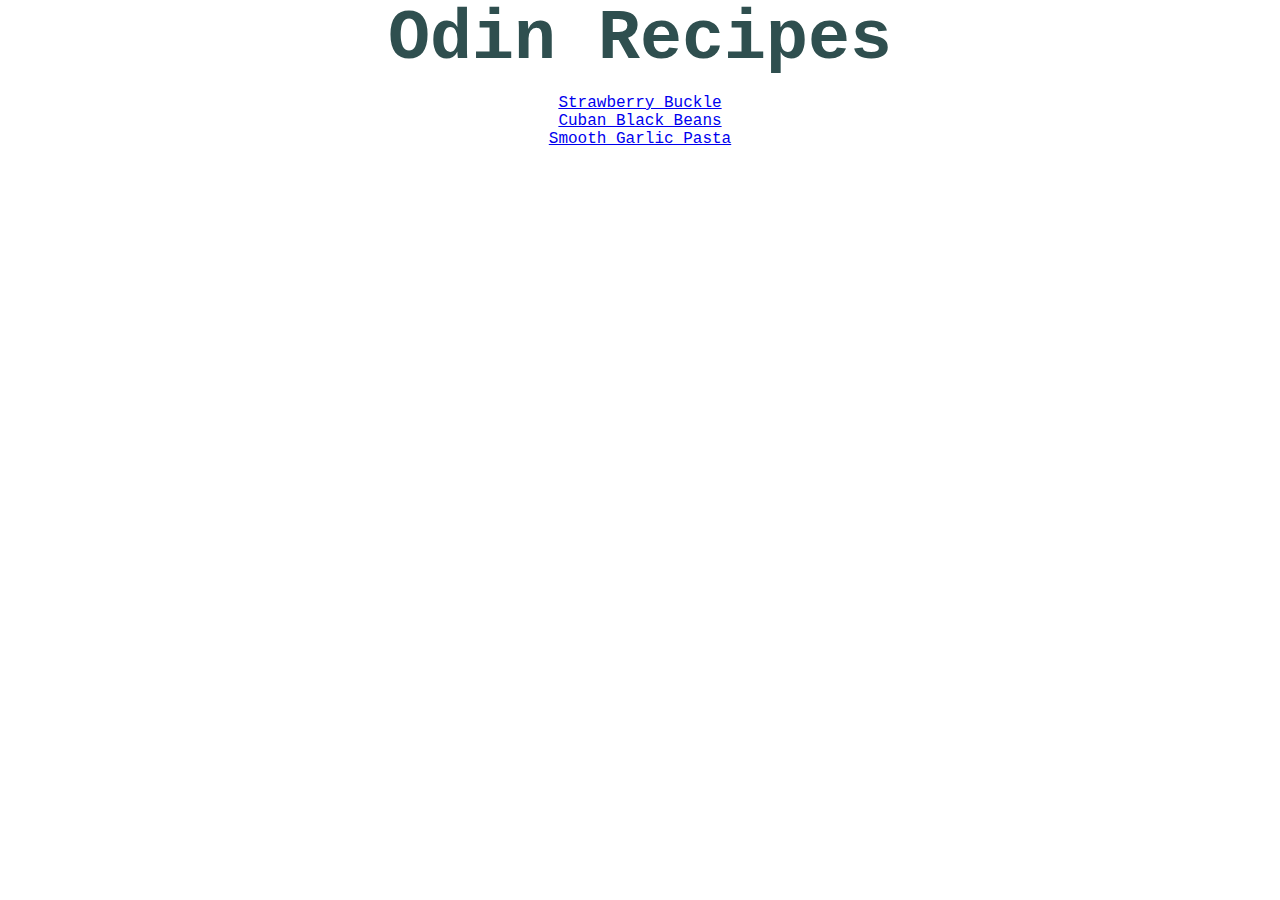
<file: index.html>
<!DOCTYPE html>
<html lang="en">
<head>
    <meta charset="UTF-8">
    <meta name="viewport" content="width=device-width, initial-scale=1.0">
    <title>Document</title>
    <link rel="stylesheet"  href="CSS/syle.css">
</head>
<body>
    <h1 class="title">Odin Recipes</h1>

    <ul>
        <li><a href="recipes/strawberrycrumble.html">Strawberry Buckle</a></li>
        <li><a href="recipes/cubanblackbeans.html">Cuban Black Beans</a></li>
        <li><a href="recipes/smoothgarlicpasta.html">Smooth Garlic Pasta</a></li>
    </ul>
    
</body>
</html>
</file>
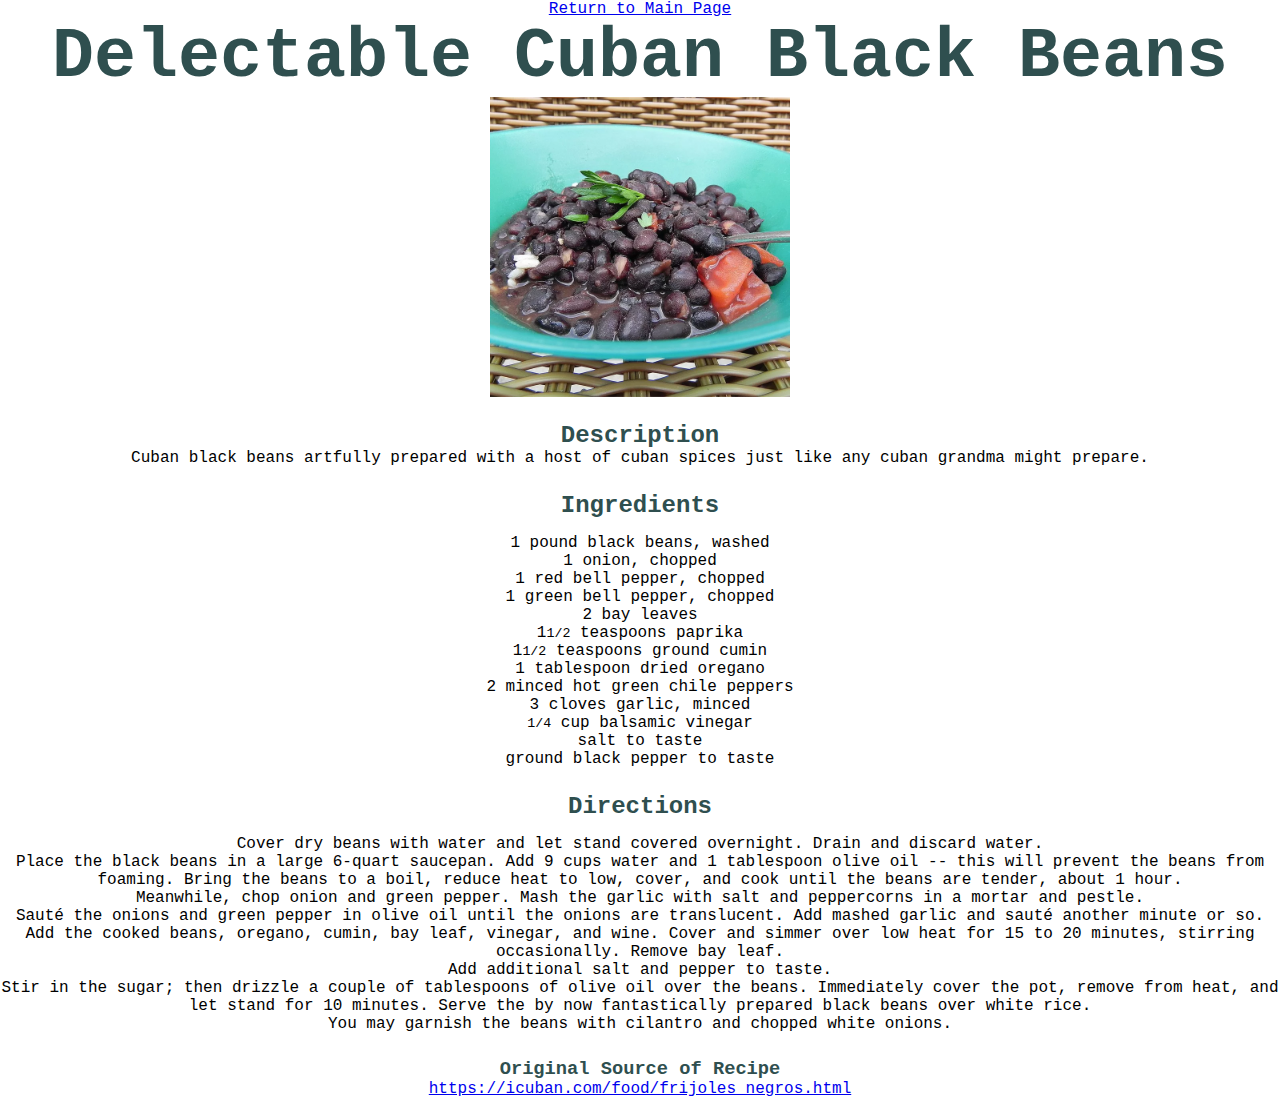
<file: recipes/cubanblackbeans.html>
<!DOCTYPE html>
<html lang="en">
<head>
    <meta charset="UTF-8">
    <meta name="viewport" content="width=device-width, initial-scale=1.0">
    <title>Cuban Black Beans</title>
    <meta name="Description" content="Delicious cuban black beans recipe.">
    <link rel="stylesheet"  href="../CSS/syle.css">
</head>
<body>
    <header>
        <a href="../index.html">Return to Main Page</a> 
    </header>
    <main>
    
    <section>    
    <h1 class="title">Delectable Cuban Black Beans</h1>
    <img class="mainImage" src="../images/cubanblackbeans.png" alt="Bowl of cuban black beans">
    </section>
    
    <section>
    <h2><b>Description</b></h2>
    <p>Cuban black beans artfully prepared with a host of cuban spices just like any cuban grandma might prepare.</p>
    </section>

    <section>
    <h2><b>Ingredients</b></h2>
        <ul>
            <li>1 pound black beans, washed</li>
            <li>1 onion, chopped</li>
            <li>1 red bell pepper, chopped</li>
            <li>1 green bell pepper, chopped</li>
            <li>2 bay leaves</li>
            <li>1<small>1/2</small> teaspoons paprika</li>
            <li>1<small>1/2</small> teaspoons ground cumin</li>
            <li>1 tablespoon dried oregano</li>
            <li>2 minced hot green chile peppers</li>
            <li>3 cloves garlic, minced</li>
            <li><small>1/4</small> cup balsamic vinegar</li>
            <li>salt to taste</li>
            <li>ground black pepper to taste</li>
        </ul>
    </section>

    <section>
        <h2><b>Directions</b></h2>
        <ol>
            <li>Cover dry beans with water and let stand covered overnight. Drain and discard water.</li>
            <li>Place the black beans in a large 6-quart saucepan. Add 9 cups water and 1 tablespoon olive oil -- this will prevent the beans from foaming. Bring the beans to a boil, reduce heat to low, cover, and cook until the beans are tender, about 1 hour. </li>
            <li>Meanwhile, chop onion and green pepper. Mash the garlic with salt and peppercorns in a mortar and pestle. </li>
            <li>Sauté the onions and green pepper in olive oil until the onions are translucent. Add mashed garlic and sauté another minute or so. </li>
            <li>Add the cooked beans, oregano, cumin, bay leaf, vinegar, and wine. Cover and simmer over low heat for 15 to 20 minutes, stirring occasionally. Remove bay leaf. </li>
            <li>Add additional salt and pepper to taste. </li>
            <li>Stir in the sugar; then drizzle a couple of tablespoons of olive oil over the beans. Immediately cover the pot, remove from heat, and let stand for 10 minutes. Serve the by now fantastically prepared black beans over white rice. </li>
            <li>You may garnish the beans with cilantro and chopped white onions.</li>
        </ol>
    </section>

    <footer>
        <h3>Original Source of Recipe</h3>
        <a href="https://icuban.com/food/frijoles_negros.html" rel="noopener noreferrer">https://icuban.com/food/frijoles_negros.html</a>
    </footer>
    
    </main>
        
</body>
</html>
</file>
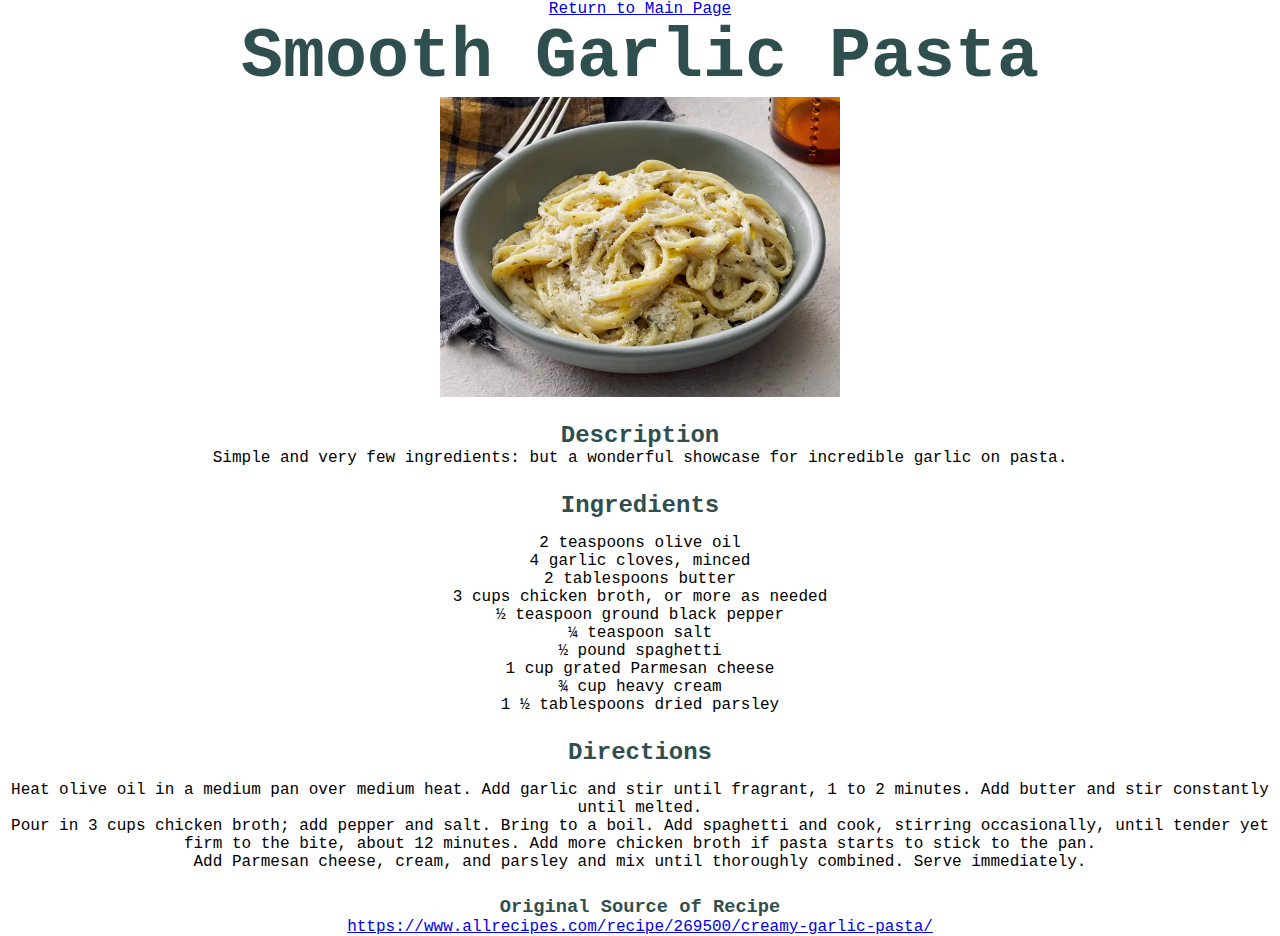
<file: recipes/smoothgarlicpasta.html>
<!DOCTYPE html>
<html lang="en">
<head>
    <meta charset="UTF-8">
    <meta name="viewport" content="width=device-width, initial-scale=1.0">
    <title>Smooth Garlic Pasta</title>
    <meta name="Description" content="Fast and easy garlicky pasta.">
    <link rel="stylesheet"  href="../CSS/syle.css">
</head>
<body>
    <header>
        <a href="../index.html">Return to Main Page</a> 
    </header>
    <main>
    
    <section>    
    <h1 class="title">Smooth Garlic Pasta</h1>
    <img class="mainImage" src="../images/garlicpasta.png" alt="Bowl of cheesy garlic pasta.">
    </section>
    
    <section>
    <h2><b>Description</b></h2>
    <p>Simple and very few ingredients: but a wonderful showcase for incredible garlic on pasta.</p>
    </section>

    <section>
    <h2><b>Ingredients</b></h2>
        <ul>
            <li>2 teaspoons olive oil</li>
            <li>4 garlic cloves, minced</li>
            <li>2 tablespoons butter</li>   
            <li>3 cups chicken broth, or more as needed</li>
            <li>½ teaspoon ground black pepper</li>
            <li>¼ teaspoon salt</li>
            <li>½ pound spaghetti</li>
            <li>1 cup grated Parmesan cheese</li>
            <li>¾ cup heavy cream</li>
            <li>1 ½ tablespoons dried parsley</li>
        </ul>
    </section>

    <section>
        <h2><b>Directions</b></h2>
        <ol>
            <li>Heat olive oil in a medium pan over medium heat. Add garlic and stir until fragrant, 1 to 2 minutes. Add butter and stir constantly until melted.</li>
            <li>Pour in 3 cups chicken broth; add pepper and salt. Bring to a boil. Add spaghetti and cook, stirring occasionally, until tender yet firm to the bite, about 12 minutes. Add more chicken broth if pasta starts to stick to the pan.</li>
            <li>Add Parmesan cheese, cream, and parsley and mix until thoroughly combined. Serve immediately.</li>
        </ol>
    </section>

    <footer>
        <h3>Original Source of Recipe</h3>
        <a href="https://www.allrecipes.com/recipe/269500/creamy-garlic-pasta/" rel="noopener noreferrer">https://www.allrecipes.com/recipe/269500/creamy-garlic-pasta/</a>
    </footer>
    
    </main>
        
</body>
</html>
</file>
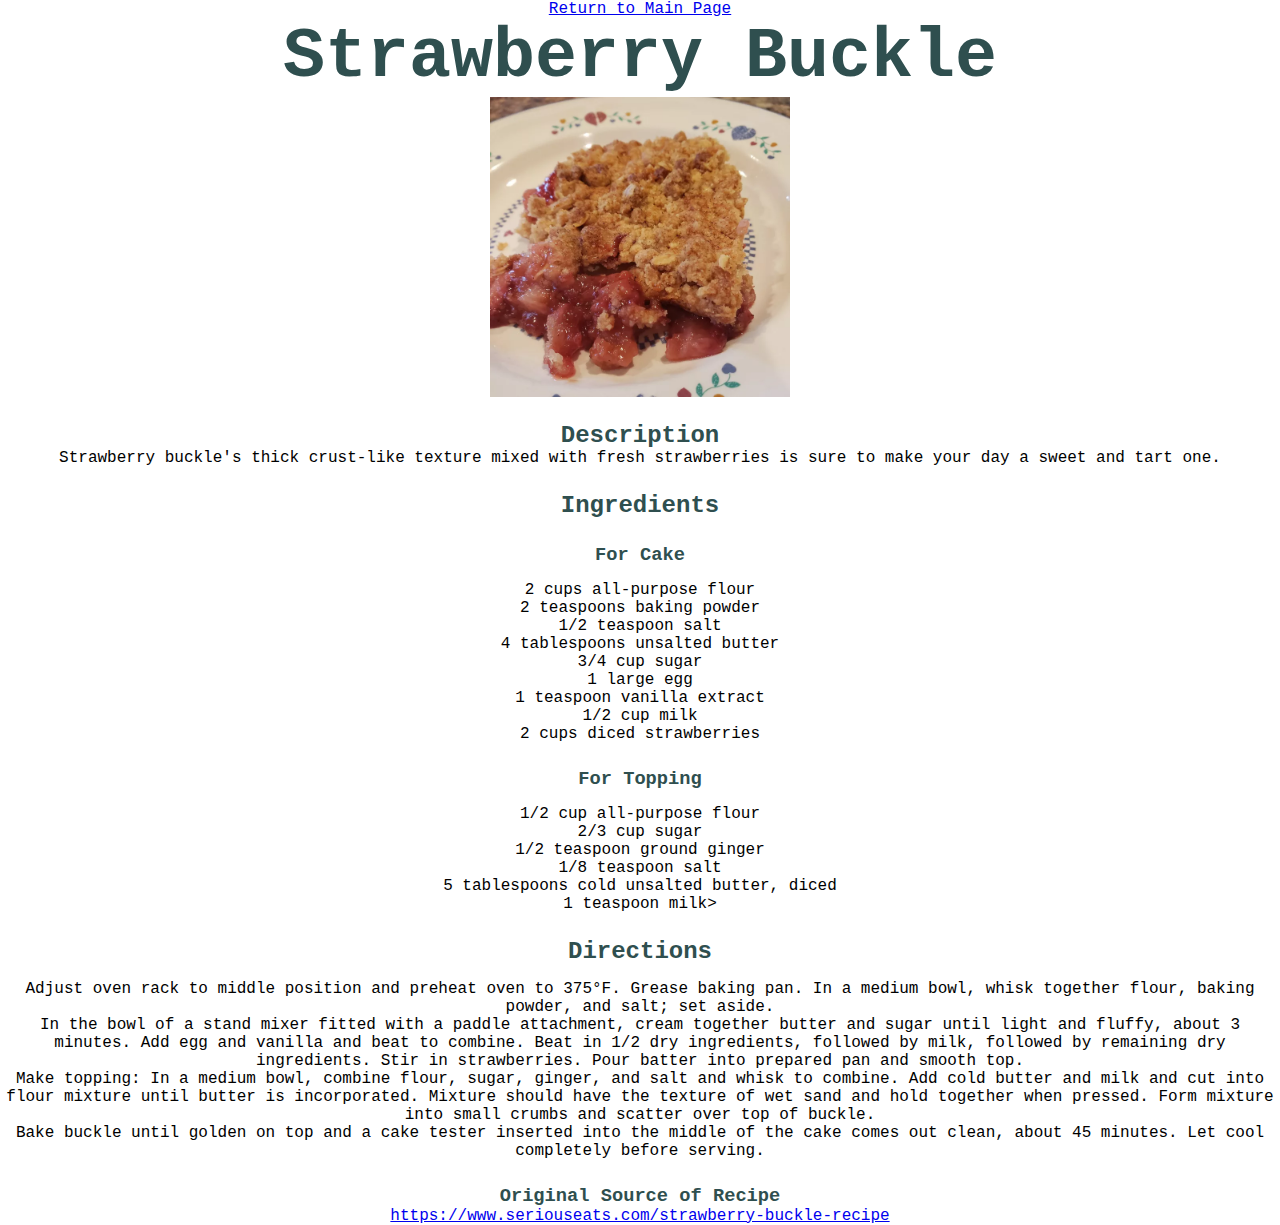
<file: recipes/strawberrycrumble.html>
<!DOCTYPE html>
<html lang="en">
<head>
    <meta charset="UTF-8">
    <meta name="viewport" content="width=device-width, initial-scale=1.0">
    <title>Strawberry Crumble</title>
    <meta name="Description" content="Delicious Strawberry crumb recipe.">
    <link rel="stylesheet"  href="../CSS/syle.css">
</head>
<body>
    <header>
        <a href="../index.html">Return to Main Page</a> 
    </header>
    <main>
    
    <section>    
    <h1 class="title">Strawberry Buckle</h1>
    <img class="mainImage" src="../images/strawberrybuckle.png" alt="Slice of strawberry buckle pie">
    </section>
    
    <section>
    <h2><b>Description</b></h2>
    <p>Strawberry buckle's thick crust-like texture mixed with fresh strawberries is sure to make your day a sweet and tart one.</p>
    </section>

    <section>
    <h2><b>Ingredients</b></h2>
    <h3><b>For Cake</b></h3>
        <ul>
            <li>2 cups all-purpose flour</li>
            <li>2 teaspoons baking powder</li>
            <li>1/2 teaspoon salt</li>
            <li>4 tablespoons unsalted butter</li>
            <li>3/4 cup sugar</li>
            <li>1 large egg</li>
            <li>1 teaspoon vanilla extract</li>
            <li>1/2 cup milk</li>
            <li>2 cups diced strawberries</li>
        </ul>
        <h3><b>For Topping</b></h3>
        <ul>
            <li>1/2 cup all-purpose flour</li>
            <li>2/3 cup sugar</li>
            <li>1/2 teaspoon ground ginger</li>
            <li>1/8 teaspoon salt</li>
            <li>5 tablespoons cold unsalted butter, diced</li>
            <li>1 teaspoon milk></li>
        </ul>
    </section>

    <section>
        <h2><b>Directions</b></h2>
        <ol>
            <li>Adjust oven rack to middle position and preheat oven to 375°F. Grease baking pan. In a medium bowl, whisk together flour, baking powder, and salt; set aside.</li>
            <li>In the bowl of a stand mixer fitted with a paddle attachment, cream together butter and sugar until light and fluffy, about 3 minutes. Add egg and vanilla and beat to combine. Beat in 1/2 dry ingredients, followed by milk, followed by remaining dry ingredients. Stir in strawberries. Pour batter into prepared pan and smooth top.</li>
            <li>Make topping: In a medium bowl, combine flour, sugar, ginger, and salt and whisk to combine. Add cold butter and milk and cut into flour mixture until butter is incorporated. Mixture should have the texture of wet sand and hold together when pressed. Form mixture into small crumbs and scatter over top of buckle.</li>
            <li>Bake buckle until golden on top and a cake tester inserted into the middle of the cake comes out clean, about 45 minutes. Let cool completely before serving.</li>
        </ol>
    </section>

    <footer>
        <h3>Original Source of Recipe</h3>
        <a href="https://www.seriouseats.com/strawberry-buckle-recipe" rel="noopener noreferrer">https://www.seriouseats.com/strawberry-buckle-recipe</a>
    </footer>
    
    </main>
        
</body>
</html>
</file>
<file: CSS/syle.css>
* {
    font-family: 'Courier New', Courier, monospace;
    text-align: center;
    margin: 0;
    padding: 0;
    box-sizing: border-box;
}

.title {
    color: darkslategrey;
    text-align: center;
    font-size: 70px;
}

h2, h3 {
    color: darkslategray;
    margin-top: 25px;
}

ul, ol {
    list-style-position: inside;
    list-style-type: none;
    margin-bottom: 15px;
    margin-top: 15px;
    text-align: left;
}

.mainImage {
    display: block;
    margin-left: auto;
    margin-right: auto;
    width: auto;
    height: 300px;
}
</file>
